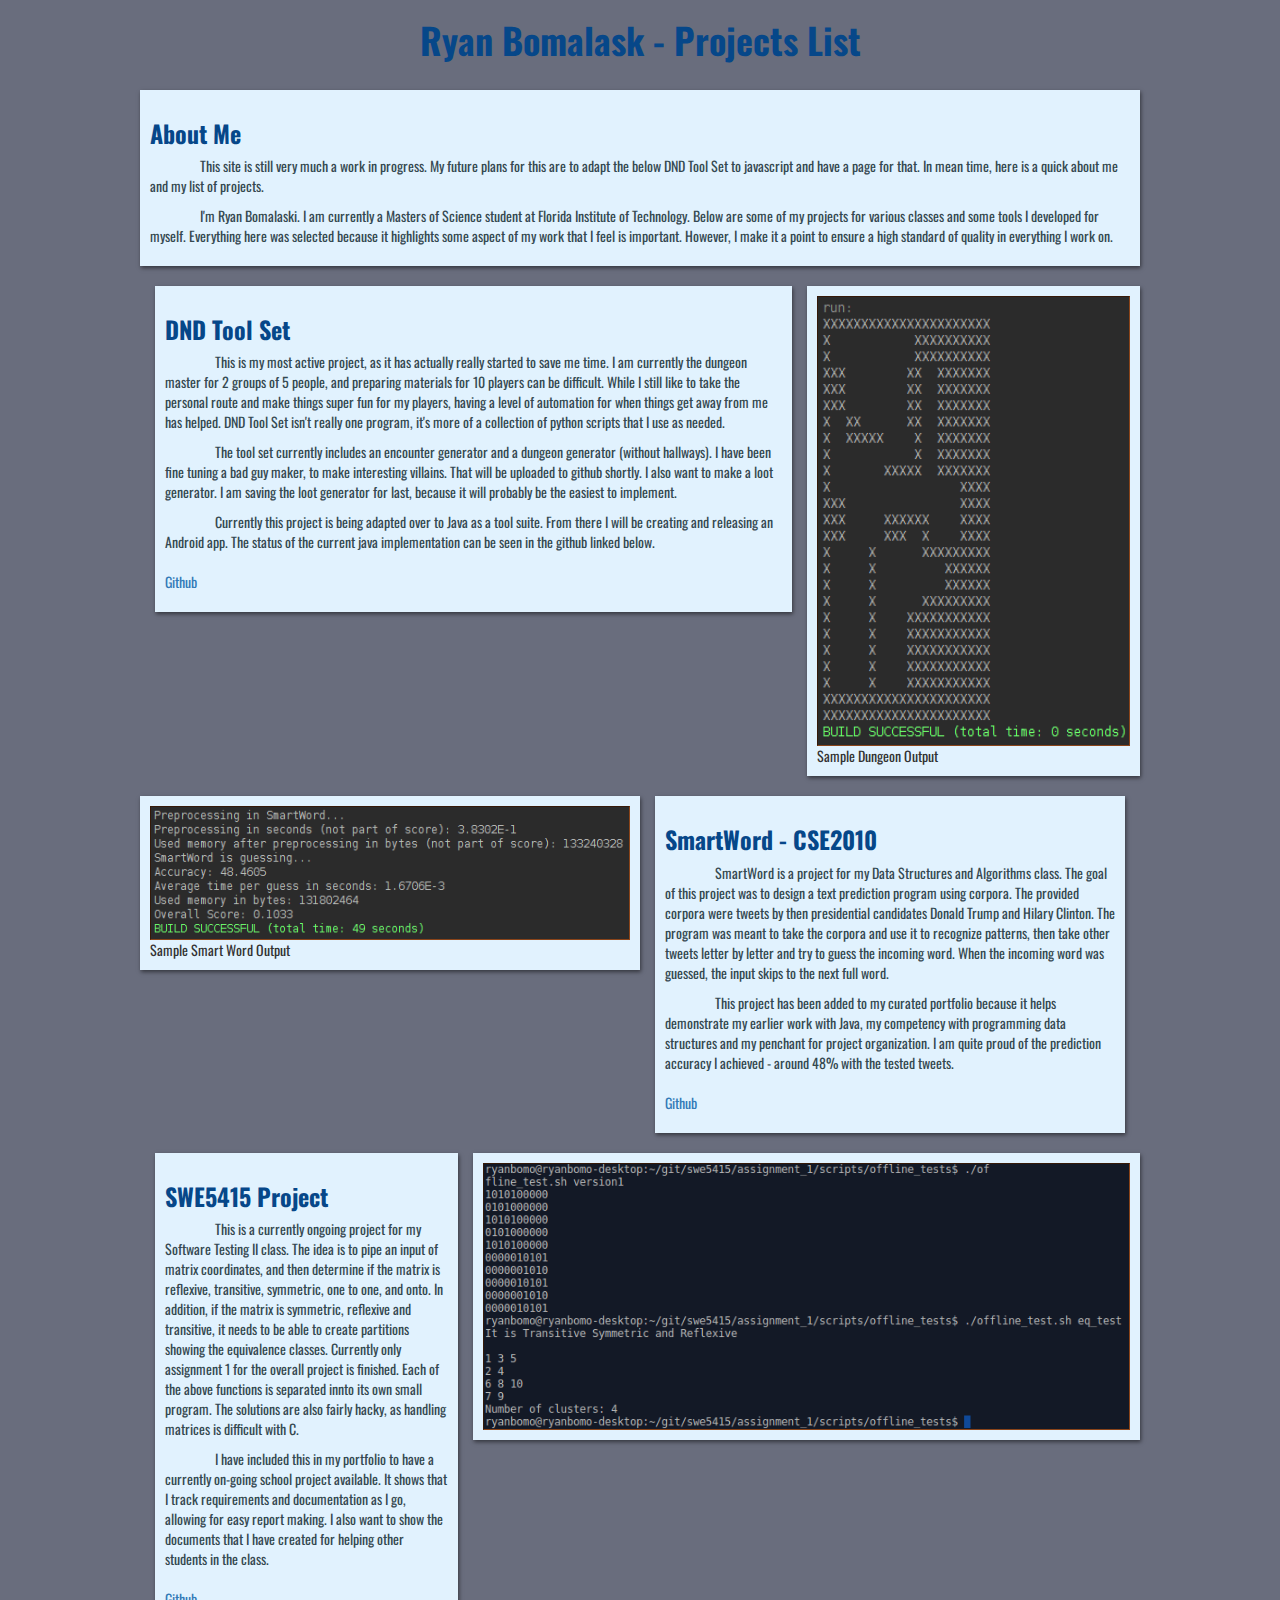
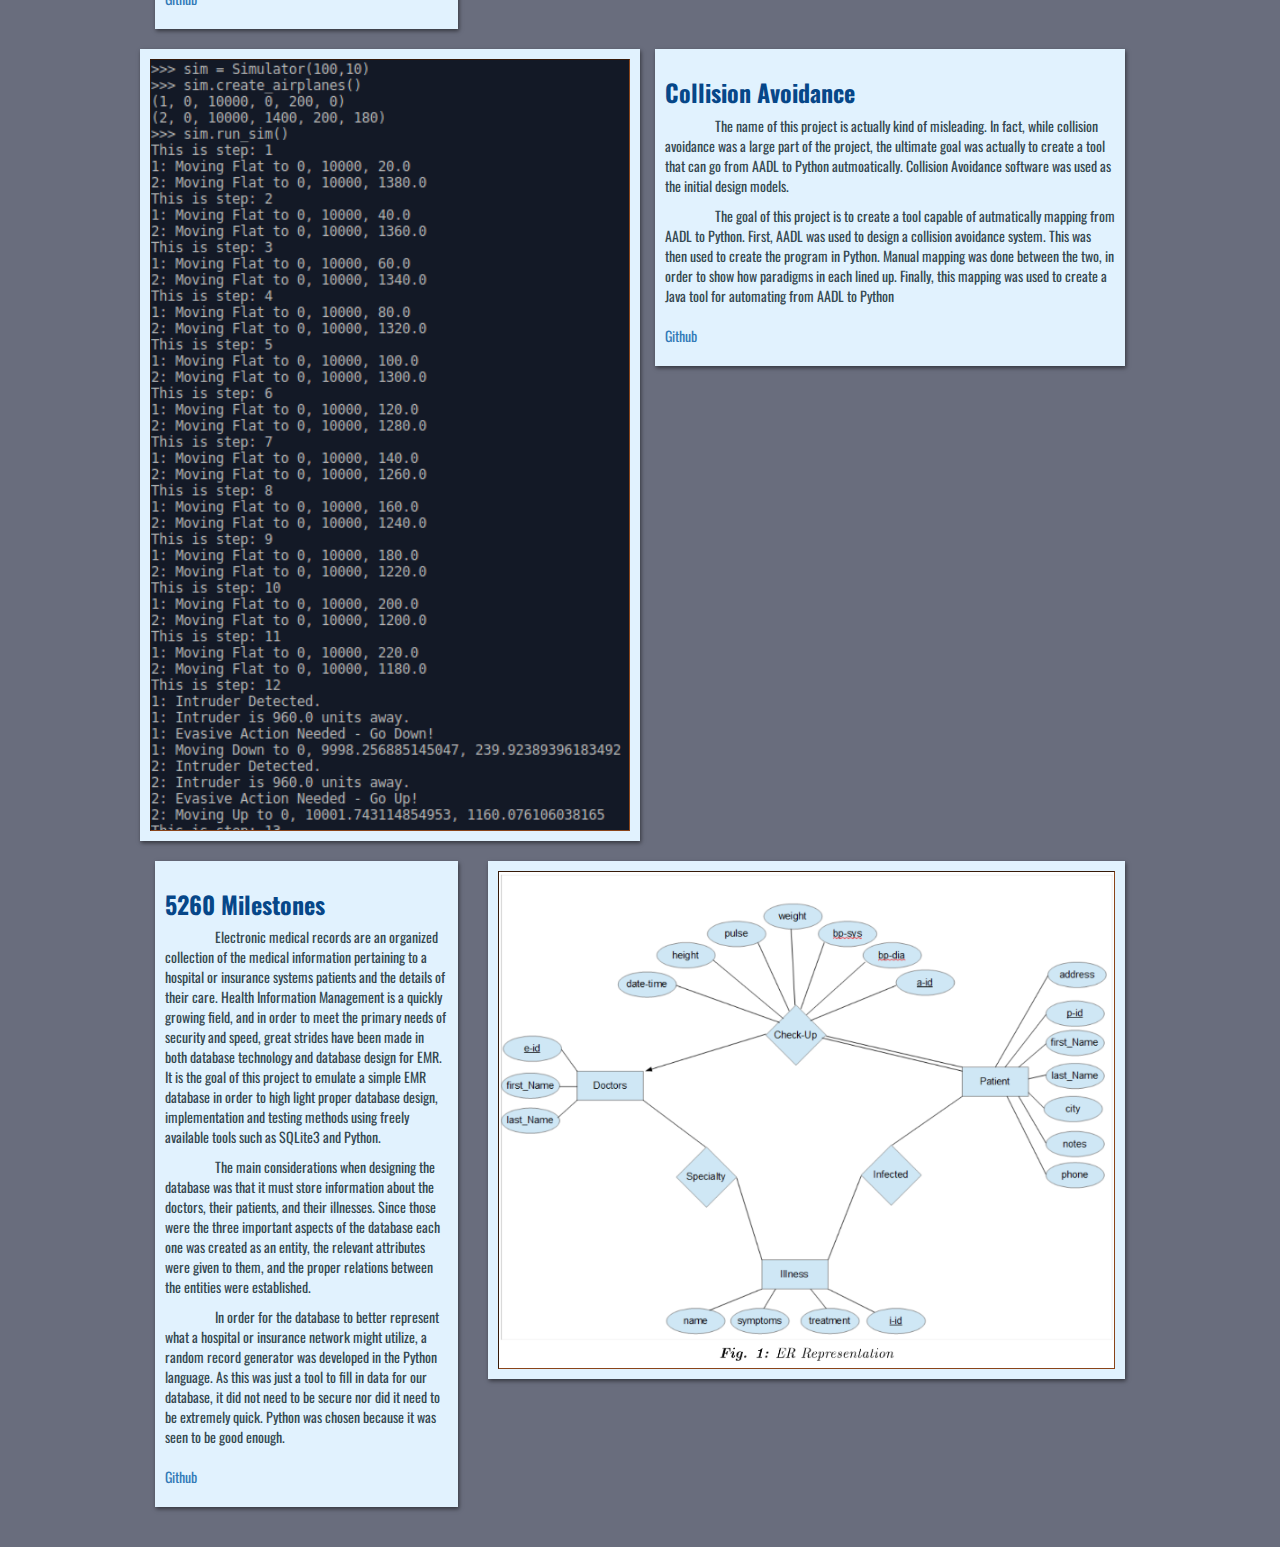
<file: index.html>
<!Doctype html>
<html>
    <head>
        <title>Ryan Bomalaski - Home</title>
        <link href="https://fonts.googleapis.com/css?family=Montserrat|Source+Code+Pro" rel="stylesheet">
        <meta name="viewport" content="width=device-width, initial-scale=1">
        <link rel="stylesheet" href="https://maxcdn.bootstrapcdn.com/bootstrap/3.3.7/css/bootstrap.min.css">
        <script src="https://ajax.googleapis.com/ajax/libs/jquery/3.2.0/jquery.min.js"></script>
        <script src="https://maxcdn.bootstrapcdn.com/bootstrap/3.3.7/js/bootstrap.min.js"></script>
        <link rel='stylesheet' id='ryanbomo_style'  href='style.css' type='text/css' media='all' />
        <link href="https://fonts.googleapis.com/css?family=Oswald" rel="stylesheet">
    </head>
    
    <body>
 <div class="container-fluid">
            <h1>Ryan Bomalask - Projects List</h1>
            
            <div class='row'>
            <br/>
            </div>
            
            <div class="row">
                    <div id="boxshadow" class="rb_brown_box">
                        <h3 class="rb_brown_box">
                            About Me
                        </h3>
                        <p>
                            This site is still very much a work in progress. My future plans for this are to adapt the below DND Tool Set to javascript and have a page for that.  In mean time, here is a quick about me and my list of projects.
                        </p>
                        <p class="rb_brown_box"> 
                            I'm Ryan Bomalaski.  I am currently a Masters of Science student at Florida Institute of Technology.  Below are some of my projects for various classes and some tools I developed for myself.  Everything here was selected because it highlights some aspect of my work that I feel is important.  However, I make it a point to ensure a high standard of quality in everything I work on.
                        </p>
                    </div>
            </div>
                
            <div class='row'>
            <br/>
            </div>
            <div class="row">
                <div class="col-md-8">
                    <div id="boxshadow" class="rb_brown_box">
                        <h3 class="rb_brown_box">
                            DND Tool Set
                        </h3>
                        <p class="rb_brown_box"> 
                            This is my most active project, as it has actually really started to save me time.  I am currently the dungeon master for 2 groups of 5 people, and preparing materials for 10 players can be difficult.  While I still like to take the personal route and make things super fun for my players, having a level of automation for when things get away from me has helped.  DND Tool Set isn't really one program, it's more of a collection of python scripts that I use as needed.
                        </p>
                        <p class="rb_brown_box">
                            The tool set currently includes an encounter generator and a dungeon generator (without hallways).  I have been fine tuning a bad guy maker, to make interesting villains.  That will be uploaded to github shortly.  I also want to make a loot generator.  I am saving the loot generator for last, because it will probably be the easiest to implement.
                        </p>
                        <p class="rb_brown_box">
                        Currently this project is being adapted over to Java as a tool suite.  From there I will be creating and releasing an Android app.  The status of the current java implementation can be seen in the github linked below.
                        
                            <br/>
                            <br/>
                            <a href="https://github.com/ryanbomo/dnd_tools">Github</a>
                        </p>
                    </div>
                </div>
                <div id="boxshadow" class="rb_brown_box col-md-4">
                    <img src="./image/projects-DND_Tool_Set_Map_Java.png" alt="dungeon">
                    Sample Dungeon Output
                </div>
            </div>
            
            <div class="row">
            <br/>
            </div>
            
            <div class ="row">
                <div id="boxshadow" class="rb_brown_box col-md-6">
                    <img src="./image/currated_portfolio-SmartWord.png" alt="SmartWord">
                    Sample Smart Word Output
                </div>
                <div class="col-md-6">
                    <div id="boxshadow" class="rb_brown_box">
                        <h3 class="rb_brown_box">
                            SmartWord - CSE2010
                        </h3>
                        <p class="rb_brown_box">
                            SmartWord is a project for my Data Structures and Algorithms class.  The goal of this project was to design a text prediction program using corpora.  The provided corpora were tweets by then presidential candidates Donald Trump and Hilary Clinton.  The program was meant to take the corpora and use it to recognize patterns, then take other tweets letter by letter and try to guess the incoming word.  When the incoming word was guessed, the input skips to the next full word.
                        </p>
                        <p class="rb_brown_box">
                            This project has been added to my curated portfolio because it helps demonstrate my earlier work with Java, my competency with programming data structures and my penchant for project organization.  I am quite proud of the prediction accuracy I achieved - around 48% with the tested tweets.
                            <br/>
                            <br/>
                            <a href="https://github.com/ryanbomo/SmartWordCSE2010">Github</a>
                        </p>
                    </div>
                </div>
            </div> 
            
                        
            <div class="row">
            <br/>
            </div>   
            
            <div class ="row">
                <div class="col-md-4">
                    <div id="boxshadow" class="rb_brown_box">
                        <h3 class="rb_brown_box">
                            SWE5415 Project
                        </h3>
                        <p class="rb_brown_box">
                            This is a currently ongoing project for my Software Testing II class.  The idea is to pipe an input of matrix coordinates, and then determine if the matrix is reflexive, transitive, symmetric, one to one, and  onto.  In addition, if the matrix is symmetric, reflexive and transitive, it needs to be able to create partitions showing the equivalence classes.
                            Currently only assignment 1 for the overall project is finished.  Each of the above functions is separated innto its own small program.  The solutions are also fairly hacky, as handling matrices is difficult with C.
                        </p>
                        <p class="rb_brown_box">
                            I have included this in my portfolio to have a currently on-going school project available.  It shows that I track requirements and documentation as I go, allowing for easy report making.  I also want to show the documents that I have created for helping other students in the class.
                            <br/>
                            <br/>
                            <a href="https://github.com/ryanbomo/swe5415">Github</a>
                        </p>
                    </div>
                </div>
                <div id="boxshadow" class="rb_brown_box col-md-8">
                    <img src="./image/currated_portfolio-SWE5415_Ass1.png" alt="5415">
                </div>
            </div>  
            
                        
            <div class="row">
            <br/>
            </div>   
            
            <div class ="row">
                <div id="boxshadow" class="rb_brown_box col-md-6">
                    <img src="./image/currated_portfolio-collision_avoidance.png" alt="Collision Simulator">
                </div>
                <div class="col-md-6">
                    <div id="boxshadow" class="rb_brown_box">
                        <h3 class="rb_brown_box">
                            Collision Avoidance
                        </h3>
                        <p class="rb_brown_box">
                            The name of this project is actually kind of misleading. In fact, while collision avoidance was a large part of the project, the ultimate goal was actually to create a tool that can go from AADL to Python autmoatically. Collision Avoidance software was used as the initial design models.
                        </p>
                        <p>
                            The goal of this project is to create a tool capable of autmatically mapping from AADL to Python. First, AADL was used to design a collision avoidance system. This was then used to create the program in Python. Manual mapping was done between the two, in order to show how paradigms in each lined up. Finally, this mapping was used to create a Java tool for automating from AADL to Python
                        <br/>  
                        <br/>
                            <a href="https://github.com/ryanbomo/5002_collision_avoidance">Github</a>
                        </p>
                    </div>
                </div>
            </div>  
            
                        
            <div class="row">
            <br/>
            </div>   
            
            <div class ="row">
                <div class="col-md-4">
                    <div id="boxshadow" class="rb_brown_box">
                        <h3 class="rb_brown_box">
                            5260 Milestones
                        </h3>
                        <p class="rb_brown_box">Electronic medical records are an organized collection of the medical information pertaining to a hospital or insurance systems patients and the details of their care.  Health Information Management is a quickly growing field, and in order to meet the primary needs of security and speed, great strides have been made in both database technology and database design for EMR. It is the goal of this project to emulate a simple EMR database in order to high light proper database design, implementation and testing methods using freely available tools such as SQLite3 and Python.
                        </p>
                        <p class="rb_brown_box">
                        The main considerations when designing the database was that it must store information about the doctors, their patients, and their illnesses. Since those were the three important aspects of the database each one was created as an entity, the relevant attributes were given to them, and the proper relations between the entities were established.
                        </p>
                        <p class="rb_brown_box">
                            In order for the database to better represent what a hospital or insurance network might utilize, a random record generator was developed in the Python language. As this was just a tool to fill in data for our database, it did not need to be secure nor did it need to be extremely quick. Python was chosen because it was seen to be good enough.
                            <br/>
                            <br/>
                            <a href="https://github.com/ryanbomo/5260-Project">Github</a>
                        </p>
                    </div>
                </div>
                <div class="col-md-8">
                    <div id="boxshadow" class="rb_brown_box col-md-12">
                        <img src="./image/currated_portfolio-5260_ER_Rep.png" alt="ER Diagram">
                    </div>
                </div>
            </div>     
            
                        
            <div class="row">
            <br/>
            </div>  
            
                        
            <div class="row">
            </div>   
            
                        
            <div class="row">
            <br/>
            </div>   
            
           
            
            
        </div>
    </body>
    
    
    
</html>
</file>
<file: style.css>
/*
Theme Name:     ryanbomo style
Description:    style sheet for ryanbomo website
Author:         Ryan Bomalaski
Author URI:     http://www.ryanbomo.com             
Version:        1.0
*/


body {
    background-color: #696D7D;
    font-family: 'Oswald', sans-serif;
}


p {
    color: #354951;
    text-indent: 50px;
}

.rb_light_text{
    color:#fff7b6;
}
.rb_subsection_title{
    color:#2f723e;
}
.rb_large_title{
    color:#94574c;
}
.title_bar{
    
}
.mainLogo{
    
}
.rb_brown_box{
    background-color:#E1F2FE;
}
h1,h2{
    text-align: center;
    color:#064789;
    font-weight: bold;
}
h3{
    color:#064789;
    font-weight: bold;
}

#boxshadow {
    position: relative;
    -moz-box-shadow: 1px 2px 4px rgba(0, 0, 0,0.5);
    -webkit-box-shadow: 1px 2px 4px rgba(0, 0, 0, .5);
    box-shadow: 1px 2px 4px rgba(0, 0, 0, .5);
    padding: 10px;
    background:#E1F2FE;
}
#boxshadow img {
    width: 100%;
    border: 1px solid #8a4419;
    border-style: inset;
}


.container-fluid{
    max-width: 1000px;
}

.center-justified{
  text-align: justify;
  margin: 0 auto;
}


.hacky-hyperlink{ 
  position:absolute; 
  width:100%;
  height:100%;
  top:0;
  left: 0;

  z-index: 1;

  /* fixes overlap error in IE7/8, 
     make sure you have an empty gif */
  background-image: url('./image/empty.gif');
}
</file>
